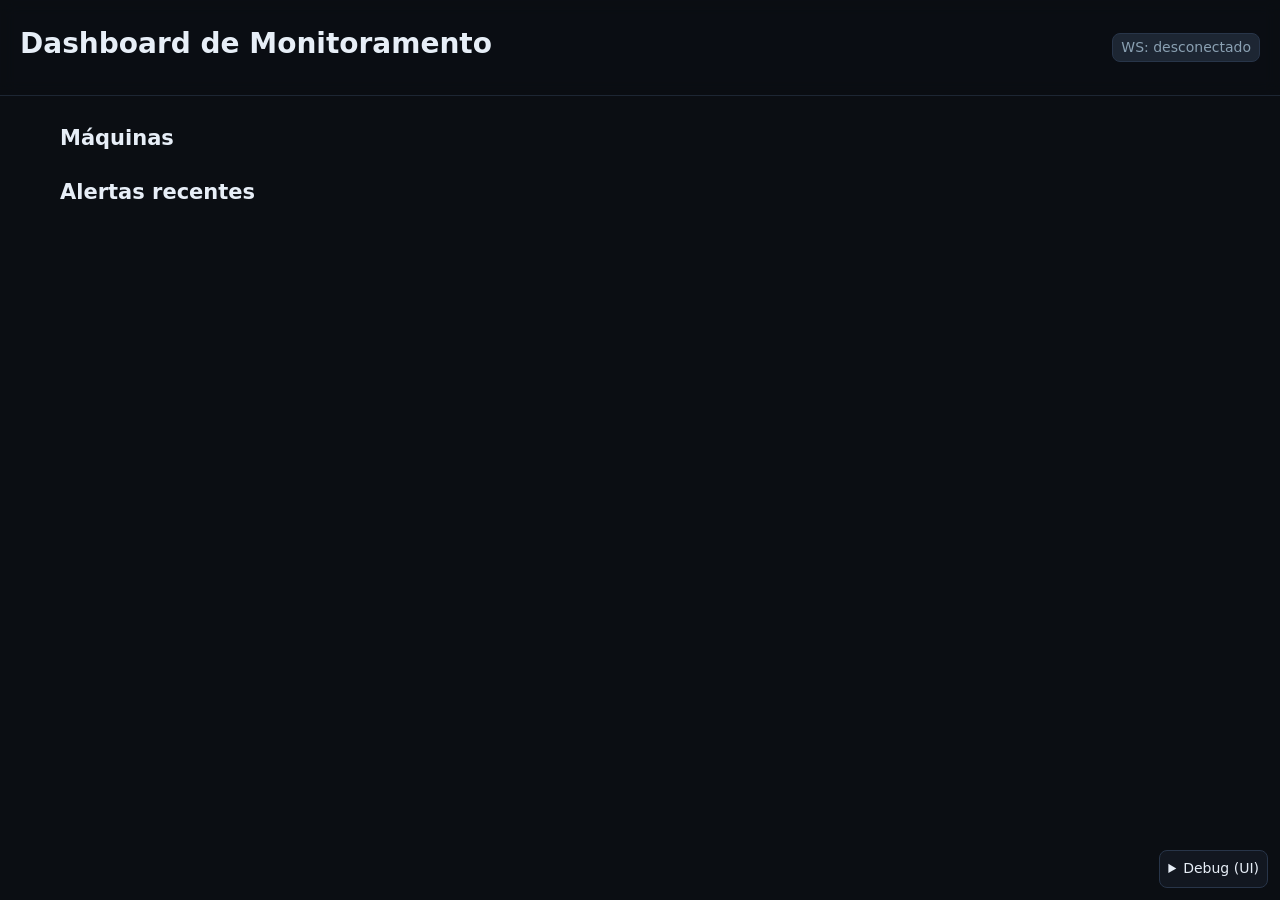
<file: frontend/index.html>
<!DOCTYPE html>
<html lang="pt-br">
  <head>
    <meta charset="UTF-8" />
    <title>Dashboard de Monitoramento</title>
    <meta name="viewport" content="width=device-width, initial-scale=1" />
    <link rel="stylesheet" href="./styles.css" />
  </head>
  <body>
    <header class="topbar">
      <h1>Dashboard de Monitoramento</h1>
      <div id="wsStatus" class="badge">WS: —</div>
    </header>

    <main class="container">
      <section>
        <h2>Máquinas</h2>
        <div id="machinesGrid" class="grid"></div>
      </section>

      <section>
        <h2>Alertas recentes</h2>
        <ul id="alertsList" class="list"></ul>
      </section>
    </main>
    <div
      id="debugPanel"
      style="
        position: fixed;
        right: 12px;
        bottom: 12px;
        z-index: 9999;
        max-width: 40vw;
      "
    >
      <details
        style="
          background: #121720;
          border: 1px solid #283549;
          border-radius: 8px;
          padding: 8px;
          color: #e7eef7;
        "
      >
        <summary style="cursor: pointer">Debug (UI)</summary>
        <div
          style="
            font: 12px/1.4 ui-monospace, SFMono-Regular, Menlo, Consolas,
              monospace;
          "
        >
          <div id="debugConfig"></div>
          <div
            id="debugLastMsg"
            style="max-height: 35vh; overflow: auto; margin-top: 8px"
          ></div>
        </div>
      </details>
    </div>

    <script type="module" src="./js/main.js"></script>
  </body>
</html>
</file>
<file: frontend/styles.css>
:root {
  --bg: #0b0e13;
  --card: #121720;
  --muted: #8aa0b2;
  --text: #e7eef7;
  --ok: #1ad598;
  --warn: #ffcc00;
  --bad: #ff5a6b;
  --accent: #6aa3ff;
}
* {
  box-sizing: border-box;
}
html,
body {
  margin: 0;
  padding: 0;
  background: var(--bg);
  color: var(--text);
  font: 14px/1.4 system-ui, -apple-system, Segoe UI, Roboto, Arial;
}
.topbar {
  display: flex;
  align-items: center;
  justify-content: space-between;
  padding: 16px 20px;
  border-bottom: 1px solid #1d2633;
  position: sticky;
  top: 0;
  background: rgba(11, 14, 19, 0.9);
  backdrop-filter: saturate(1.2) blur(8px);
}
.container {
  padding: 20px;
  max-width: 1200px;
  margin: 0 auto;
}
h1,
h2 {
  margin: 8px 0 16px;
  font-weight: 600;
}
.grid {
  display: grid;
  gap: 16px;
  grid-template-columns: repeat(auto-fill, minmax(320px, 1fr));
}
.card {
  background: var(--card);
  border: 1px solid #1d2633;
  border-radius: 14px;
  padding: 16px;
  box-shadow: 0 4px 16px rgba(0, 0, 0, 0.24);
}
.card h3 {
  margin: 0 0 8px;
  display: flex;
  align-items: center;
  gap: 8px;
}
.badge {
  background: #1d2633;
  border: 1px solid #283549;
  padding: 4px 8px;
  border-radius: 8px;
  color: var(--muted);
}
.row {
  display: flex;
  align-items: center;
  justify-content: space-between;
  gap: 8px;
  margin: 8px 0;
}
.kv {
  color: var(--muted);
}
progress {
  width: 100%;
  height: 10px;
  -webkit-appearance: none;
  appearance: none;
}
progress::-webkit-progress-bar {
  background: #0c1118;
  border-radius: 6px;
}
progress::-webkit-progress-value {
  background: linear-gradient(90deg, var(--accent), #9ad1ff);
  border-radius: 6px;
}
.statusDot {
  width: 10px;
  height: 10px;
  border-radius: 50%;
  display: inline-block;
}
.status-online {
  background: var(--ok);
}
.status-offline {
  background: var(--bad);
}
.list {
  list-style: none;
  margin: 0;
  padding: 0;
}
.list li {
  background: var(--card);
  border: 1px solid #1d2633;
  border-radius: 10px;
  padding: 10px 12px;
  margin: 8px 0;
}
.mono {
  font-family: ui-monospace, SFMono-Regular, Menlo, Consolas, monospace;
}
.small {
  font-size: 12px;
  color: var(--muted);
}
</file>
